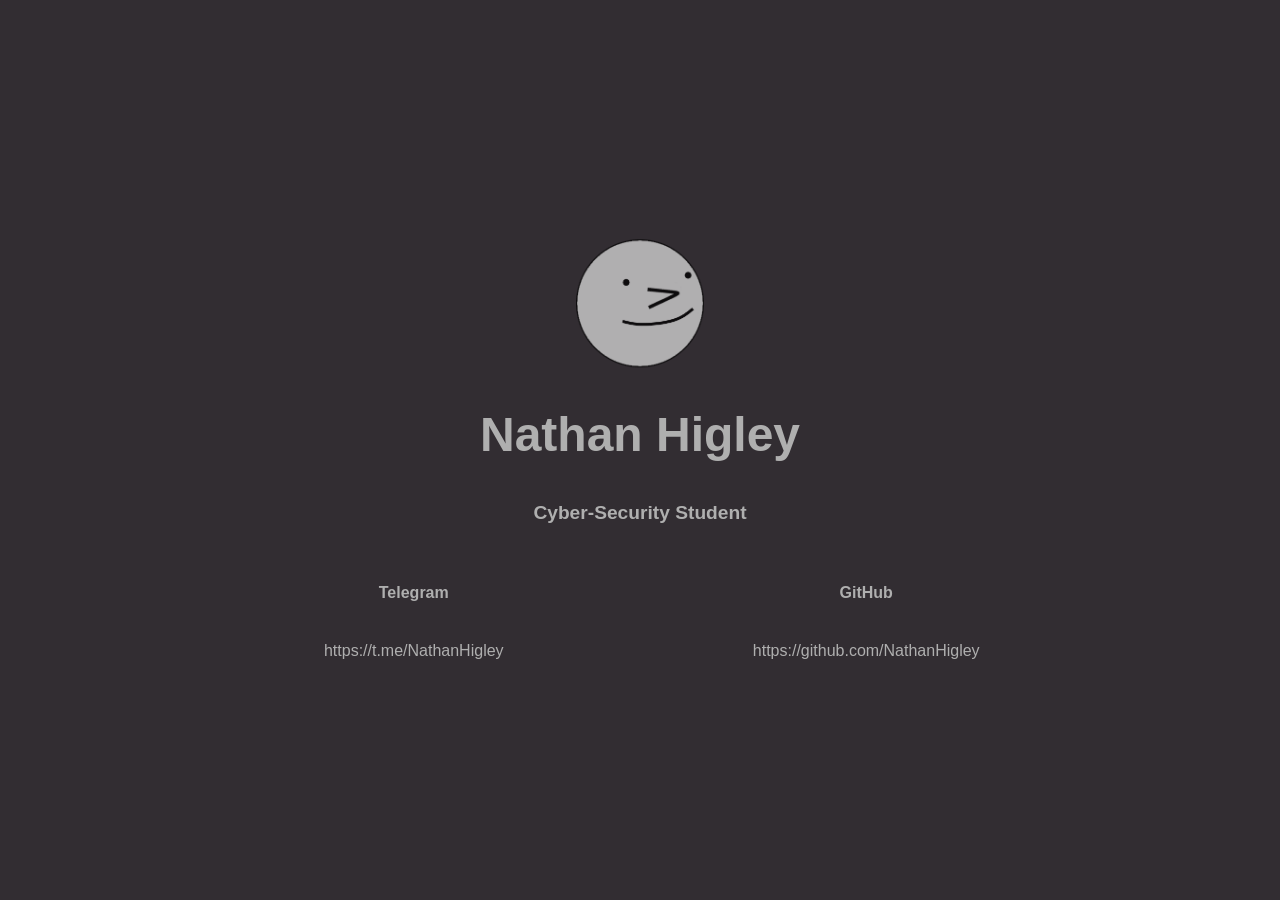
<file: index.html>
<html>
	<head>
		<title>Nathan Higley</title>
        <meta name="viewport" content="width=device-width, initial-scale=1.0">	
		<link rel="stylesheet" href="css/style.css">
        <link rel="shortcut icon" href="media/smyl4.png"/>
	</head>
	<body>
        <center>
            <section>
                <img src="media/smyl4.png"/>
                <h1>Nathan Higley</h1>
                <h2>Cyber-Security Student</h2>
                <div>
                    <p><strong>Telegram</strong></p>
                    <a href="https://t.me/NathanHigley" target="_blank">https://t.me/NathanHigley</a>
                </div>
                <div>
                    <p><strong>GitHub</strong></p>
                    <a href="https://github.com/NathanHigley" target="_blank"/>https://github.com/NathanHigley</a>
                </div>
            </section>
        </center>
    </body>
</html>
</file>
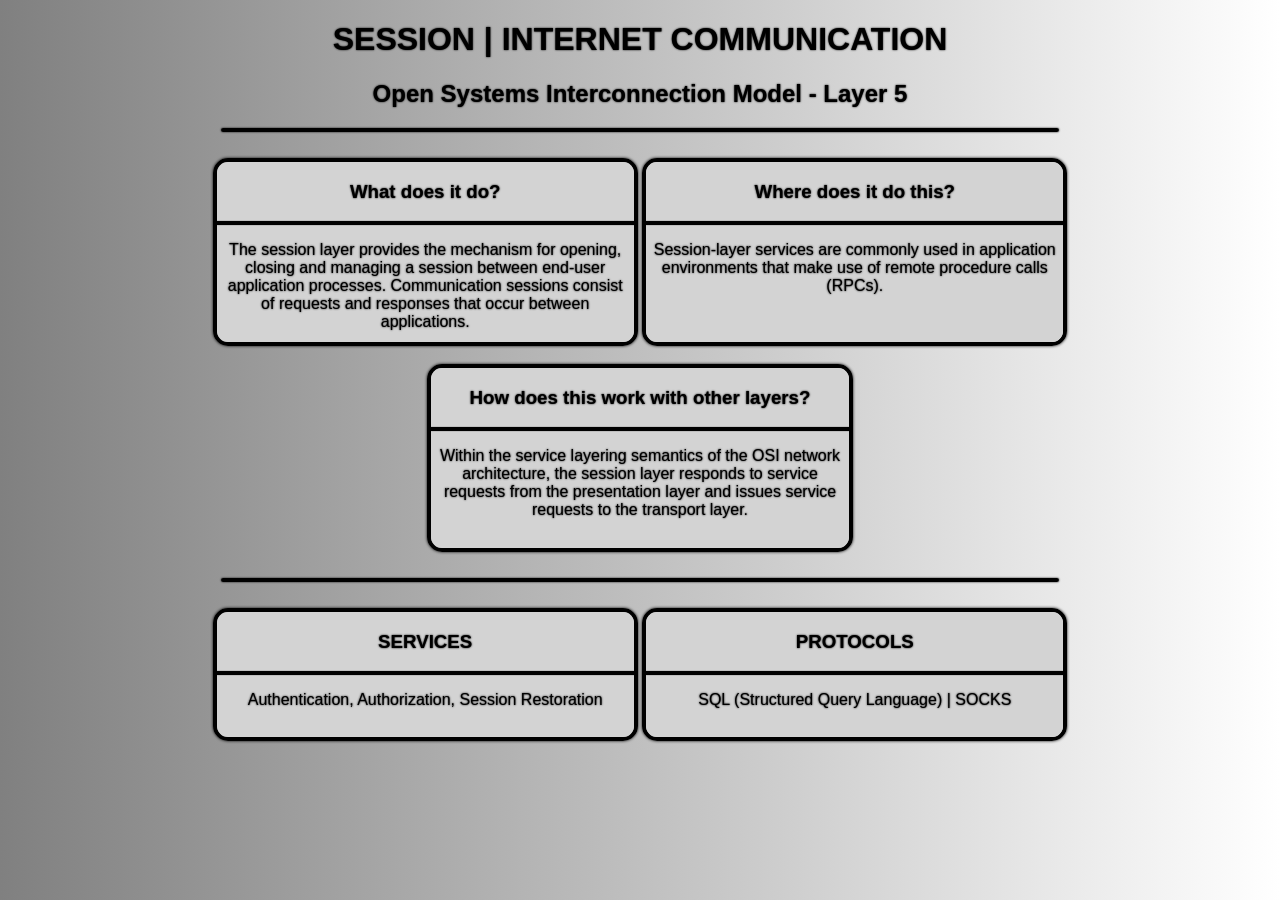
<file: archive/cs19/session.html>
<!DOCTYPE html><html>
  <head><title></title>
    <meta charset="UTF-8">
    <meta name="viewport" content="width=device-width, initial-scale=1">
    <style>
      body {
        background:linear-gradient(to right, grey, white);
        font-family: sans-serif;
      }
      h1, h2, h3 {
        text-shadow: 0 0 2px black;
      }
      p {
        text-shadow: 0 0 2px black;
      }
      hr {
        box-shadow: 0 0 2px black;
        border:2px solid black;
        border-radius:3px;
        width:66%;
      }
      .mid, .bottom {
        box-shadow: 0 0 3px black;
        border:4px solid black;
        border-radius:15px;
        display:inline-block;
        vertical-align:top;
        overflow:hidden;
        width:33%;
      }
      .mid hr, .bottom hr {
        box-shadow: 0 0 1px black;
        border-radius:0px;
        width:100%;
      }
      .mid {
        height:180px;
      }
      .bottom {
        height:125px;
      }
      p {
        padding: 0 5px 0 5px;
      }
      .canvas {
        background-color:lightgrey;
        z-index:-1;
        width: 100%;
        height:100%;
        overflow: hidden;
      }
      .canvas:hover {
        animation-delay: 0s;
      	animation-name: bg;
      	animation-duration: 3s;
      	animation-iteration-count: infinite;
      	animation-timing-function: linear;
      }
      @keyframes bg {
      	0% { background-color: lightgrey; }
      	50% { background-color: white; }
      	100% { background-color: lightgrey; }
      }
    </style>
  </head>
  <body>
    <center>
      <h1>SESSION | INTERNET COMMUNICATION</h1>
      <h2>Open Systems Interconnection Model - Layer 5</h2>
      <hr /><br />
      <div class="mid"><div class="canvas">
        <h3>What does it do?</h3><hr />
        <p>The session layer provides the mechanism for opening, closing and managing a session between end-user application processes. Communication sessions consist of requests and responses that occur between applications.</p></div>
      </div>
      <div class="mid"><div class="canvas">
        <h3>Where does it do this?</h3><hr />
        <p>Session-layer services are commonly used in application environments that make use of remote procedure calls (RPCs).</p></div>
      </div><br /><br />
      <div class="mid"><div class="canvas">
        <h3>How does this work with other layers?</h3> <hr />
        <p>Within the service layering semantics of the OSI network architecture, the session layer responds to service requests from the presentation layer and issues service requests to the transport layer.</p></div>
      </div>
      <br /><br /><hr /><br />
      <div class="bottom"><div class="canvas">
        <h3>SERVICES</h3><hr />
        <p>Authentication, Authorization, Session Restoration</p></div>
      </div>
      <div class="bottom"><div class="canvas">
        <h3>PROTOCOLS</h3><hr />
        <p>SQL (Structured Query Language) | SOCKS</p></div>
      </div>
    </center>
  </body>
</html>
</file>
<file: css/style.css>
html {
	font-family: sans-serif;
	background-color: rgba(50, 45, 50, 1);
	color: rgb(175, 175, 175);
}

section {
	position: absolute;
	top: 50%;
    left: 0%;
    right: 0%;
	transform: translateY(-50%);
}

section img {
    height: 8em;
    filter: grayscale(100%) blur(0.5px) opacity(75%);
}

section h1 {
    font-weight: 700;
	font-size: 3em;
}

section h2 {
	font-size: 1.2em;
	padding-bottom: 1.5em;
}

section div {
    display: inline-block;
    width:35%
}

section p {
	font-size: 1em;
    padding-bottom: 1.5em;
}

section a:link, section a:visited {
    word-wrap: break-word;
    color: rgb(175, 175, 175);
    text-decoration: none;
  }
  
section a:hover, section a:active {
    color: rgb(230, 225, 230);
  }
</file>
